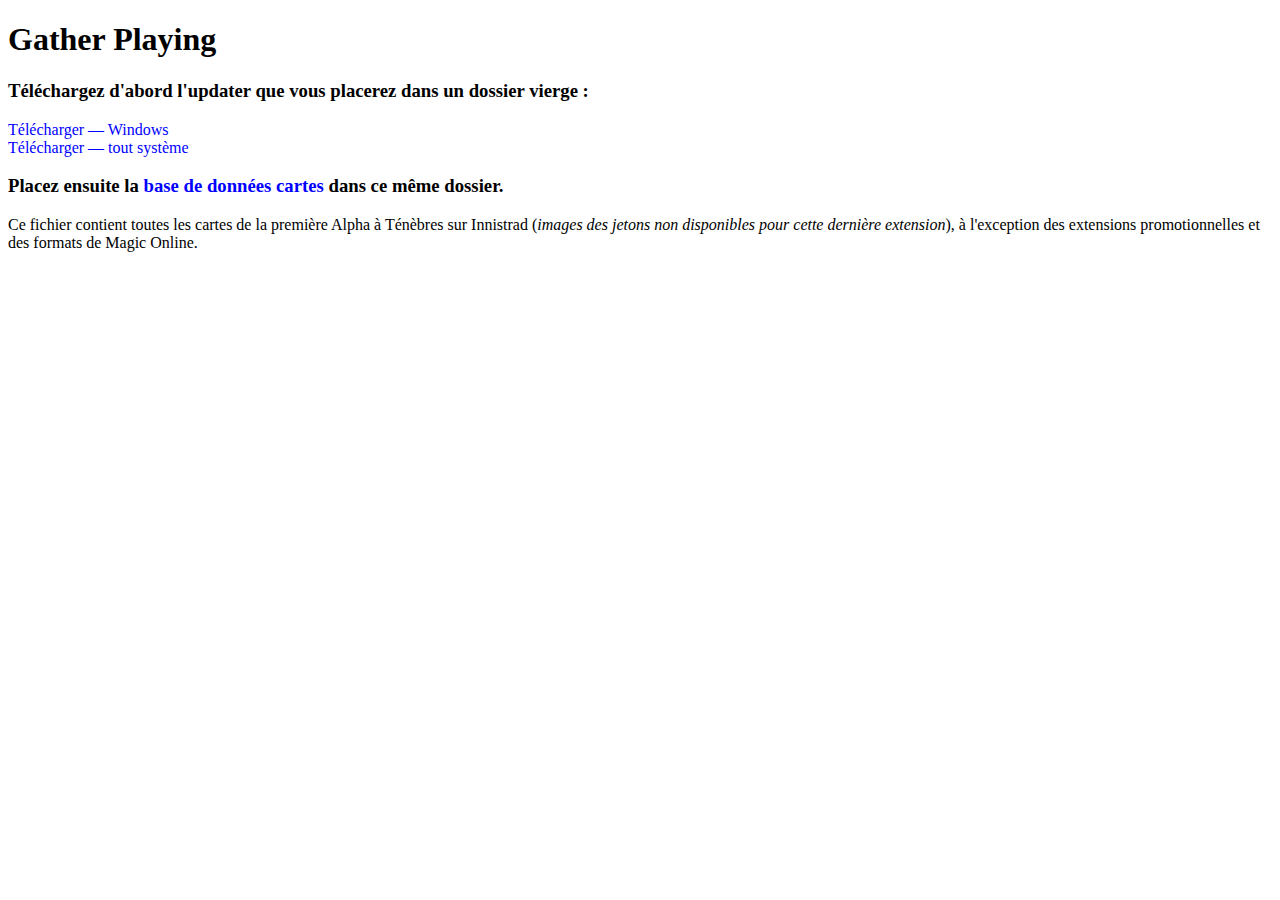
<file: src/main/resources/web/index.html>
<!doctype html>
<html lang="fr">
<head>
    <meta http-equiv="content-type" content="text/html; charset=UTF-8"/>
    <title>Gather Playing</title>
    <style>
		a {
			color: blue;
			text-decoration: none;
		}

    </style>
</head>

<body>
<h1>Gather Playing</h1>
<h3>Téléchargez d'abord l'updater que vous placerez dans un dossier vierge :</h3>
<a href="Gather Playing.exe">Télécharger — Windows</a><br/>
<a href="Gather Playing.jar">Télécharger — tout système</a>
<h3>Placez ensuite la <a href="cards.db">base de données cartes</a> dans ce même dossier.</h3>
<span>Ce fichier contient toutes les cartes de la première Alpha à Ténèbres sur Innistrad (<i>images des jetons non disponibles pour cette dernière extension</i>), à l'exception des extensions promotionnelles et des formats de Magic Online.</span>
<script async src="//pagead2.googlesyndication.com/pagead/js/adsbygoogle.js"></script>
<!-- GP -->
<ins class="adsbygoogle" style="display:block" data-ad-client="ca-pub-1691839407946394" data-ad-slot="4843841461" data-ad-format="auto"></ins>
<script>
(adsbygoogle = window.adsbygoogle || []).push({});
</script>
<script>
			(function(i,s,o,g,r,a,m){i['GoogleAnalyticsObject']=r;i[r]=i[r]||function(){
				(i[r].q=i[r].q||[]).push(arguments)},i[r].l=1*new Date();
				a=s.createElement(o),
				m=s.getElementsByTagName(o)[0];a.async=1;a.src=g;m.parentNode.insertBefore(a,m)
			})(window,document,'script','//www.google-analytics.com/analytics.js','ga');
			ga('create', 'UA-67509390-1', 'auto');
			ga('send', 'pageview');
</script>
</body>
</html>
</file>
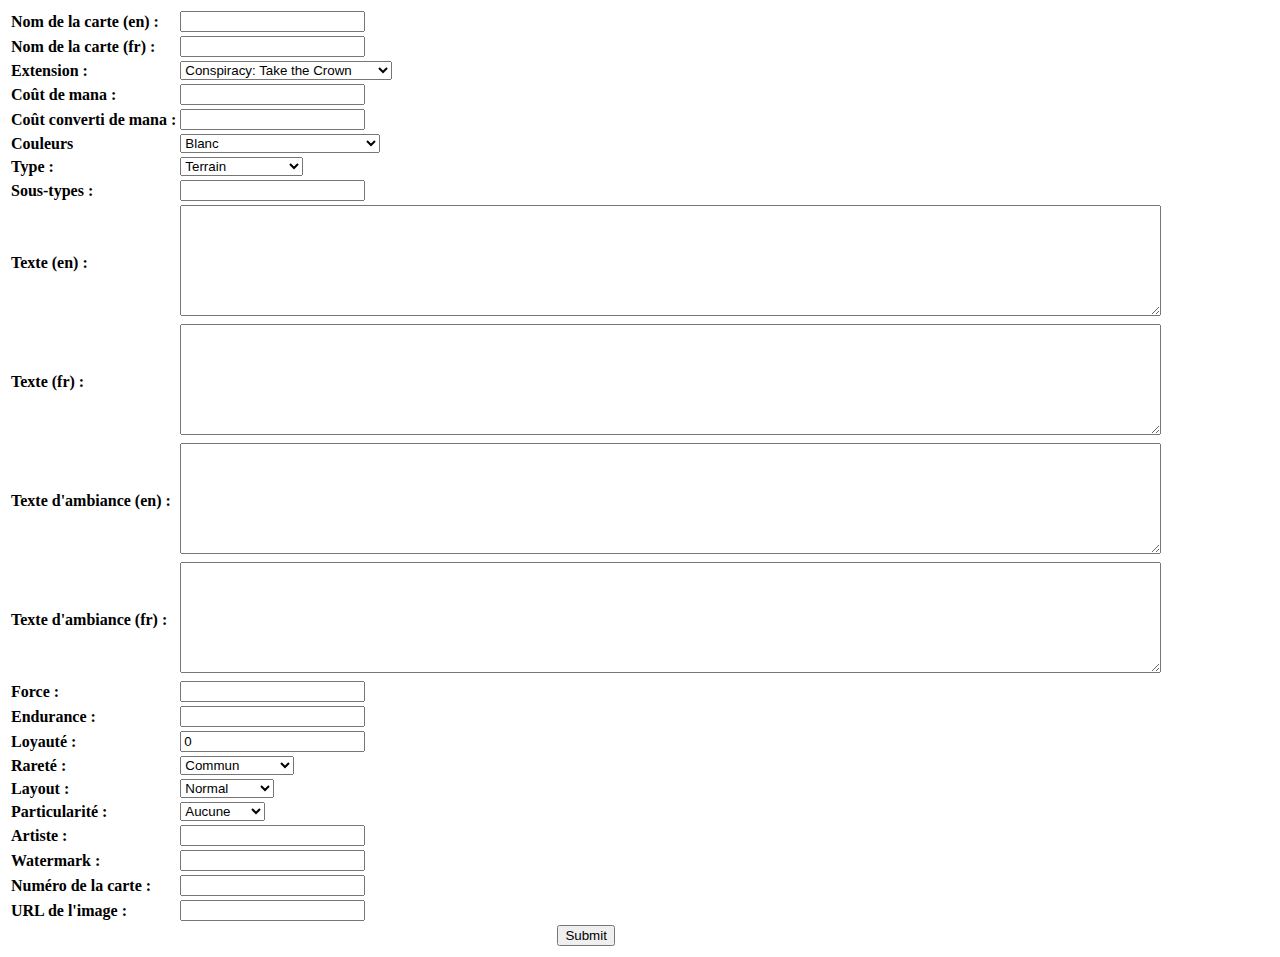
<file: src/main/resources/web/register-card.html>
<!DOCTYPE html>
<html lang="fr">
<head>
    <meta http-equiv="content-type" content="text/html; charset=UTF-8">
    <title>Nouvelle carte</title>
    <style>
        label {
            font-weight: bold;
        }
    </style>
</head>
<body>
<form method="post">
    <table>
        <tbody>
        <tr>
            <td>
                <label for="name">Nom de la carte (en) :</label>
            </td>
            <td>
                <input type="text" name="name" id="name" value=""/>
            </td>
        </tr>
        <tr>
            <td>
                <label for="name_fr">Nom de la carte (fr) :</label>
            </td>
            <td>
                <input type="text" name="name_fr" id="name_fr" value=""/>
            </td>
        </tr>
        <tr>
            <td>
                <label for="set">Extension :</label>
            </td>
            <td>
                <select name="set" id="set">
                    <option value="CN2">Conspiracy: Take the Crown</option>
                    <option value="DDR">Duel Decks: Nissa vs. Ob Nixilis</option>
                    <option value="KLD">Kaladesh</option>
                    <option value="C16">Commander 2016</option>
                    <option value="PCA">Planechase: Anthology</option>
                    <option value="AER">La révolte éthérique</option>
                </select>
            </td>
        </tr>
        <tr>
            <td>
                <label for="manaCost">Coût de mana :</label>
            </td>
            <td>
                <input type="text" name="manaCost" id="manaCost" value=""/>
            </td>
        </tr>
        <tr>
            <td>
                <label for="cmc">Coût converti de mana :</label>
            </td>
            <td>
                <input type="number" name="cmc" id="cmc" value=""/>
            </td>
        </tr>
        <tr>
            <td>
                <label for="colors">Couleurs</label>
            </td>
            <td>
                <select name="colors" id="colors">
                    <optgroup label="Monochrome">
                        <option value="W">Blanc</option>
                        <option value="U">Bleu</option>
                        <option value="B">Noir</option>
                        <option value="R">Rouge</option>
                        <option value="G">Vert</option>
                        <option value="C">Incolore</option>
                    </optgroup>
                    <optgroup label="Bicolore">
                        <option value="B/R">Noir/Rouge</option>
                        <option value="B/G">Noir/Vert</option>
                        <option value="R/G">Rouge/Vert</option>
                        <option value="R/W">Rouge/Blanc</option>
                        <option value="G/W">Vert/Blanc</option>
                        <option value="G/U">Vert/Bleu</option>
                        <option value="W/B">Blanc/Noir</option>
                        <option value="W/U">Blanc/Bleu</option>
                        <option value="U/R">Bleu/Rouge</option>
                        <option value="U/B">Bleu/Noir</option>
                    </optgroup>
                    <optgroup label="Tricolore">
                        <option value="G/W/U">Vert/Blanc/Bleu</option>
                        <option value="W/U/B">Blanc/Bleu/Noir</option>
                        <option value="U/B/R">Bleu/Noir/Rouge</option>
                        <option value="B/R/G">Noir/Rouge/Vert</option>
                        <option value="R/G/W">Rouge/Vert/Blanc</option>
                        <option value="W/B/R">Blanc/Noir/Rouge</option>
                        <option value="U/R/G">Bleu/Rouge/Vert</option>
                        <option value="B/G/W">Noir/Vert/Blanc</option>
                        <option value="R/W/U">Rouge/Blanc/Bleu</option>
                        <option value="G/U/B">Vert/Bleu/Noir</option>
                    </optgroup>
                    <optgroup label="Quadricolore">
                        <option value="W/U/B/R">Blanc/Bleu/Noir/Rouge</option>
                        <option value="U/B/R/G">Bleu/Noir/Rouge/Vert</option>
                        <option value="B/R/G/W">Noir/Rouge/Vert/Blanc</option>
                        <option value="R/G/W/U">Rouge/Vert/Blanc/Bleu</option>
                        <option value="G/W/U/B">Vert/Blanc/Bleu/Noir</option>
                    </optgroup>
                    <optgroup label="Pentacolore">
                        <option value="W/U/B/R/G">Blanc/Bleu/Noir/Rouge/Vert</option>
                    </optgroup>
                </select>
            </td>
        </tr>
        <tr>
            <td>
                <label for="type">Type :</label>
            </td>
            <td>
                <select name="type" id="type">
                    <option value="land">Terrain</option>
                    <option value="instant">Éphémère</option>
                    <option value="sorcery">Rituel</option>
                    <option value="creature">Créature</option>
                    <option value="artifact">Artefact</option>
                    <option value="creature_artifact">Créature-artefact</option>
                    <option value="enchantment">Enchantement</option>
                    <option value="planeswalker">Planeswalker</option>
                    <option value="conspiracy">Conspiration</option>
                </select>
            </td>
        </tr>
        <tr>
            <td>
                <label for="subtypes">Sous-types :</label>
            </td>
            <td>
                <input type="text" name="subtypes" id="subtypes" value=""/>
            </td>
        </tr>
        <tr>
            <td>
                <label for="ability">Texte (en) :</label>
            </td>
            <td>
                <textarea name="ability" id="ability" rows="7" cols="120"></textarea>
            </td>
        </tr>
        <tr>
            <td>
                <label for="ability_fr">Texte (fr) :</label>
            </td>
            <td>
                <textarea name="ability_fr" id="ability_fr" rows="7" cols="120"></textarea>
            </td>
        </tr>
        <tr>
            <td>
                <label for="flavor">Texte d'ambiance (en) :</label>
            </td>
            <td>
                <textarea name="flavor" id="flavor" rows="7" cols="120"></textarea>
            </td>
        </tr>
        <tr>
            <td>
                <label for="flavor_fr">Texte d'ambiance (fr) :</label>
            </td>
            <td>
                <textarea name="flavor_fr" id="flavor_fr" rows="7" cols="120"></textarea>
            </td>
        </tr>
        <tr>
            <td>
                <label for="power">Force :</label>
            </td>
            <td>
                <input type="text" name="power" id="power" value=""/>
            </td>
        </tr>
        <tr>
            <td>
                <label for="toughness">Endurance :</label>
            </td>
            <td>
                <input type="text" name="toughness" id="toughness" value=""/>
            </td>
        </tr>
        <tr>
            <td>
                <label for="loyalty">Loyauté :</label>
            </td>
            <td>
                <input type="number" name="loyalty" id="loyalty" value="0"/>
            </td>
        </tr>
        <tr>
            <td>
                <label for="rarity">Rareté :</label>
            </td>
            <td>
                <select name="rarity" id="rarity">
                    <option value="common">Commun</option>
                    <option value="uncommon">Non commun</option>
                    <option value="rare">Rare</option>
                    <option value="mythic">Mythique</option>
                    <option value="basic_land">Terrain de base</option>
                </select>
            </td>
        </tr>
        <tr>
            <td>
                <label for="layout">Layout :</label>
            </td>
            <td>
                <select name="layout" id="layout">
                    <option value="normal">Normal</option>
                    <option value="double_faced">Double face</option>
                    <option value="meld">Assimilation</option>
                    <option value="leveler">Leveler</option>
                    <option value="split">Split</option>
                    <option value="plane">Plan</option>
                    <option value="scheme">Schéma</option>
                    <option value="flip">Flip</option>
                    <option value="vanguard">Vanguard</option>
                    <option value="phenomenon">Phénomène</option>
                </select>
            </td>
        </tr>
        <tr>
            <td>
                <label for="supertype">Particularité :</label>
            </td>
            <td>
                <select name="supertype" id="supertype">
                    <option value="no">Aucune</option>
                    <option value="basic">de base</option>
                    <option value="legendary">légendaire</option>
                </select>
            </td>
        </tr>
        <tr>
            <td>
                <label for="artist">Artiste :</label>
            </td>
            <td>
                <input type="text" name="artist" id="artist" value=""/>
            </td>
        </tr>
        <tr>
            <td>
                <label for="watermark">Watermark :</label>
            </td>
            <td>
                <input type="text" name="watermark" id="watermark" value=""/>
            </td>
        </tr>
        <tr>
            <td>
                <label for="number">Numéro de la carte :</label>
            </td>
            <td>
                <input type="text" name="number" id="number" value=""/>
            </td>
        </tr>
        <tr>
            <td>
                <label for="imageURL">URL de l'image :</label>
            </td>
            <td>
                <input type="url" name="imageURL" id="imageURL" value=""/>
            </td>
        </tr>
        <tr>
            <td colspan="2" align="center">
                <input type="submit"/>
            </td>
        </tr>
        </tbody>
    </table>
</form>
</body>
</html>
</file>
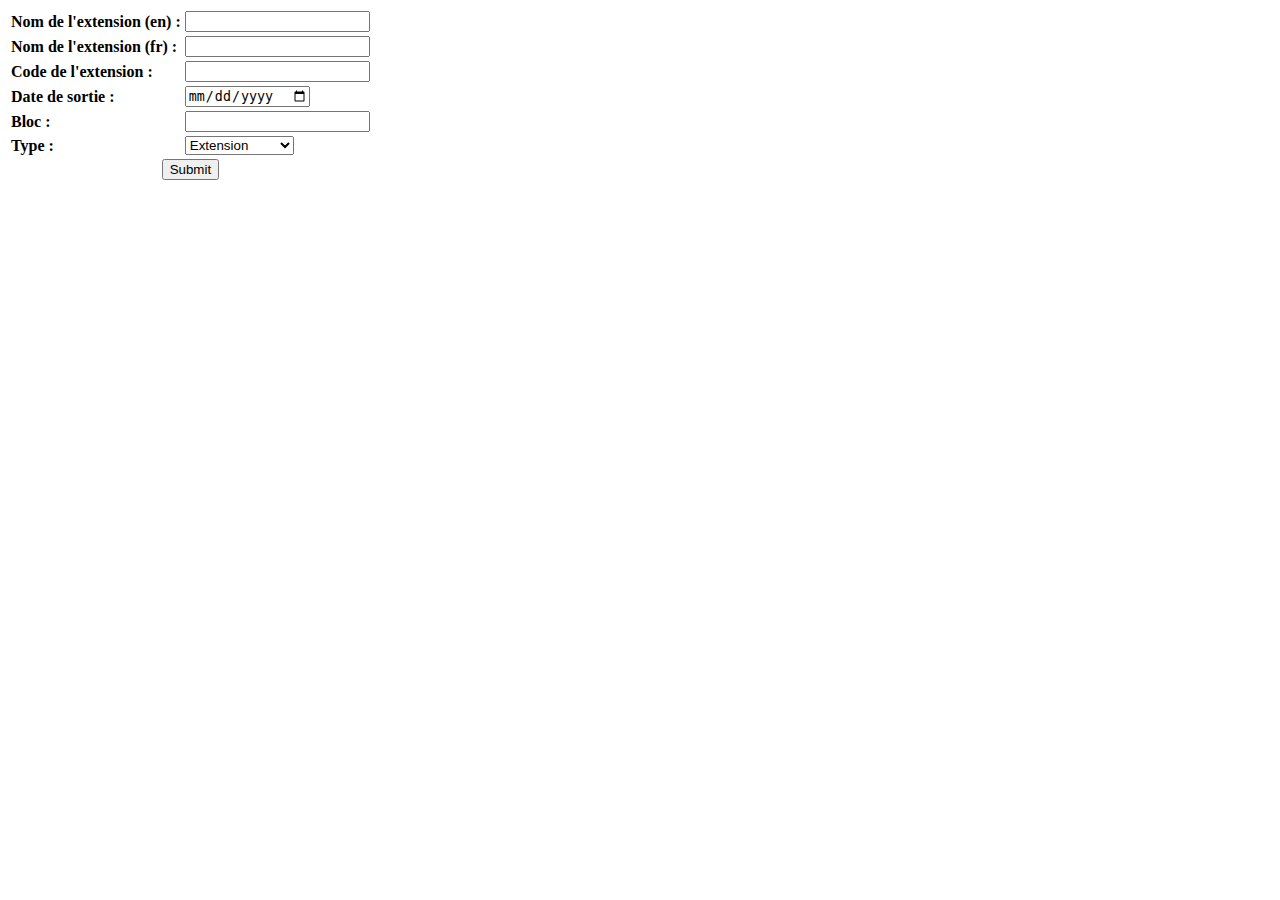
<file: src/main/resources/web/register-set.html>
<!DOCTYPE html>
<html lang="fr">
<head>
    <meta http-equiv="content-type" content="text/html; charset=UTF-8">
    <title>Nouvelle extension</title>
    <style>
        label {
            font-weight: bold;
        }
    </style>
</head>
<body>
<form method="post">
    <table>
        <tbody>
        <tr>
            <td>
                <label for="name">Nom de l'extension (en) :</label>
            </td>
            <td>
                <input type="text" name="name" id="name"/>
            </td>
        </tr>
        <tr>
            <td>
                <label for="name_fr">Nom de l'extension (fr) :</label>
            </td>
            <td>
                <input type="text" name="name_fr" id="name_fr"/>
            </td>
        </tr>
        <tr>
            <td>
                <label for="code">Code de l'extension :</label>
            </td>
            <td>
                <input type="text" name="code" id="code" maxlength="3"/>
            </td>
        </tr>
        <tr>
            <td>
                <label for="date">Date de sortie :</label>
            </td>
            <td>
                <input type="date" name="date" id="date"/>
            </td>
        </tr>
        <tr>
            <td>
                <label for="block">Bloc :</label>
            </td>
            <td>
                <input type="text" name="block" id="block" />
            </td>
        </tr>
        <tr>
            <td>
                <label for="type">Type :</label>
            </td>
            <td>
                <select name="type" id="type">
                    <option value="expansion">Extension</option>
                    <option value="duel deck">Duel Deck</option>
                    <option value="commander">Commander</option>
                    <option value="reprint">Réimpression</option>
                    <option value="promo">Promo</option>
                    <option value="from the vault">From the Vault</option>
                    <option value="conspiracy">Conspiracy</option>
                    <option value="planechase">Planechase</option>
                </select>
            </td>
        </tr>
        <tr>
            <td colspan="2" align="center">
                <input type="submit"/>
            </td>
        </tr>
        </tbody>
    </table>
</form>
</body>
</html>
</file>
